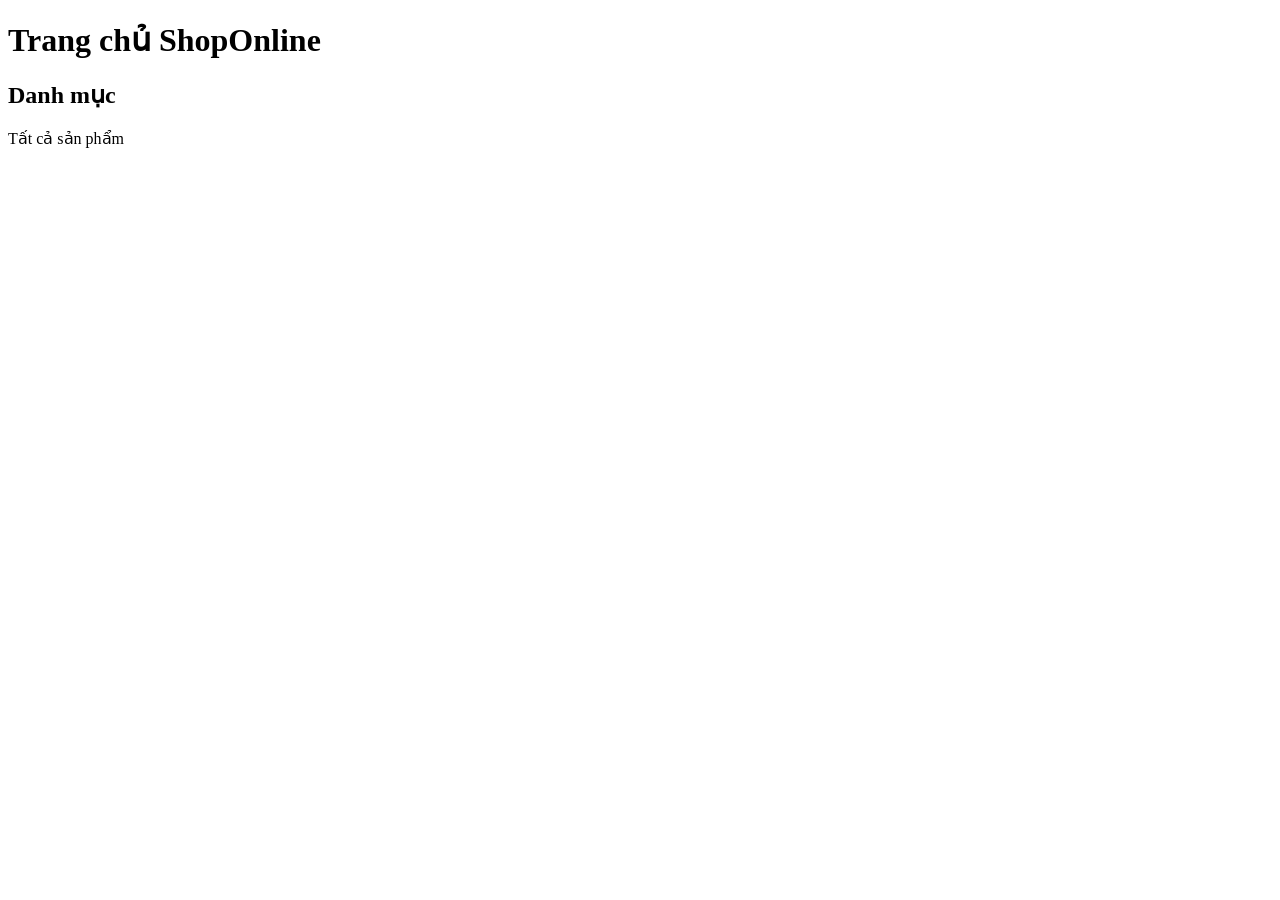
<file: saleappv/src/main/resources/templates/index.html>
<!DOCTYPE html>
<html lang="vi">

<head>
    <meta charset="UTF-8">
    <meta name="viewport" content="width=device-width, initial-scale=1.0">

    <title>ShopOnline - Cửa hàng trực tuyến</title>

    <link rel="stylesheet" th:href="@{/CSS/Home.css}">
</head>

<body>

    <h1>Trang chủ ShopOnline</h1>

    <h2>Danh mục</h2>

    <div class="category-list">

        <a th:href="@{/products}">
            Tất cả sản phẩm
        </a>

        <a th:each="c : ${categories}"
           th:href="@{/products/category/{id}(id=${c.id})}"
           th:text="${c.name}">
        </a>

    </div>

</body>

</html>
</file>
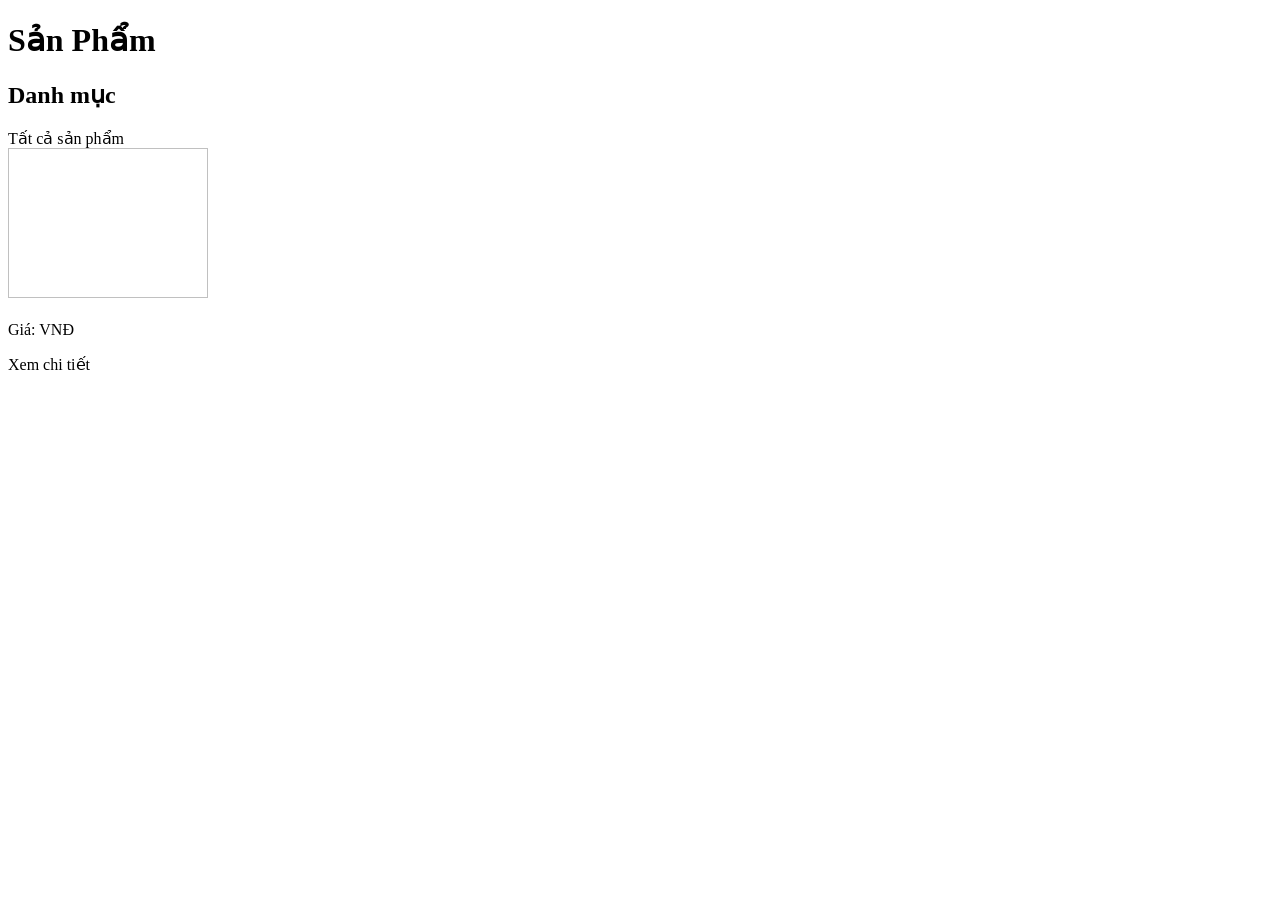
<file: saleappv/src/main/resources/templates/web/Product.html>
<!DOCTYPE html>
<html lang="vi">

<head>
    <meta charset="UTF-8">
    <meta name="viewport" content="width=device-width, initial-scale=1.0">

    <title>Sản phẩm - ShopOnline</title>

    <link rel="stylesheet" th:href="@{/CSS/Home.css}">
        <link rel="stylesheet" th:href="@{/CSS/Product.css}">
    
</head>

<body>

    <h1>Sản Phẩm</h1>

    <h2>Danh mục</h2>

    <div class="category-list">
        <a th:href="@{/products}">
            Tất cả sản phẩm
        </a>

        <a th:each="c : ${categories}"
           th:href="@{/products/category/{id}(id=${c.id})}"
           th:text="${c.name}">
        </a>

    </div>


    <!-- DANH SÁCH SẢN PHẨM -->

    <div class="product-list">

        <div class="product-card"
             th:each="p : ${products}">

            <img th:src="${p.image}"
                 width="200"
                 height="150">

            <h3 th:text="${p.name}"></h3>

            <p>
                Giá:
                <span th:text="${#numbers.formatDecimal(p.price, 0, 0)}">
                </span>
                VNĐ
            </p>

            <a th:href="@{/products/{id}(id=${p.id})}">
                Xem chi tiết
            </a>

        </div>

    </div>

</body>
</html>
</file>
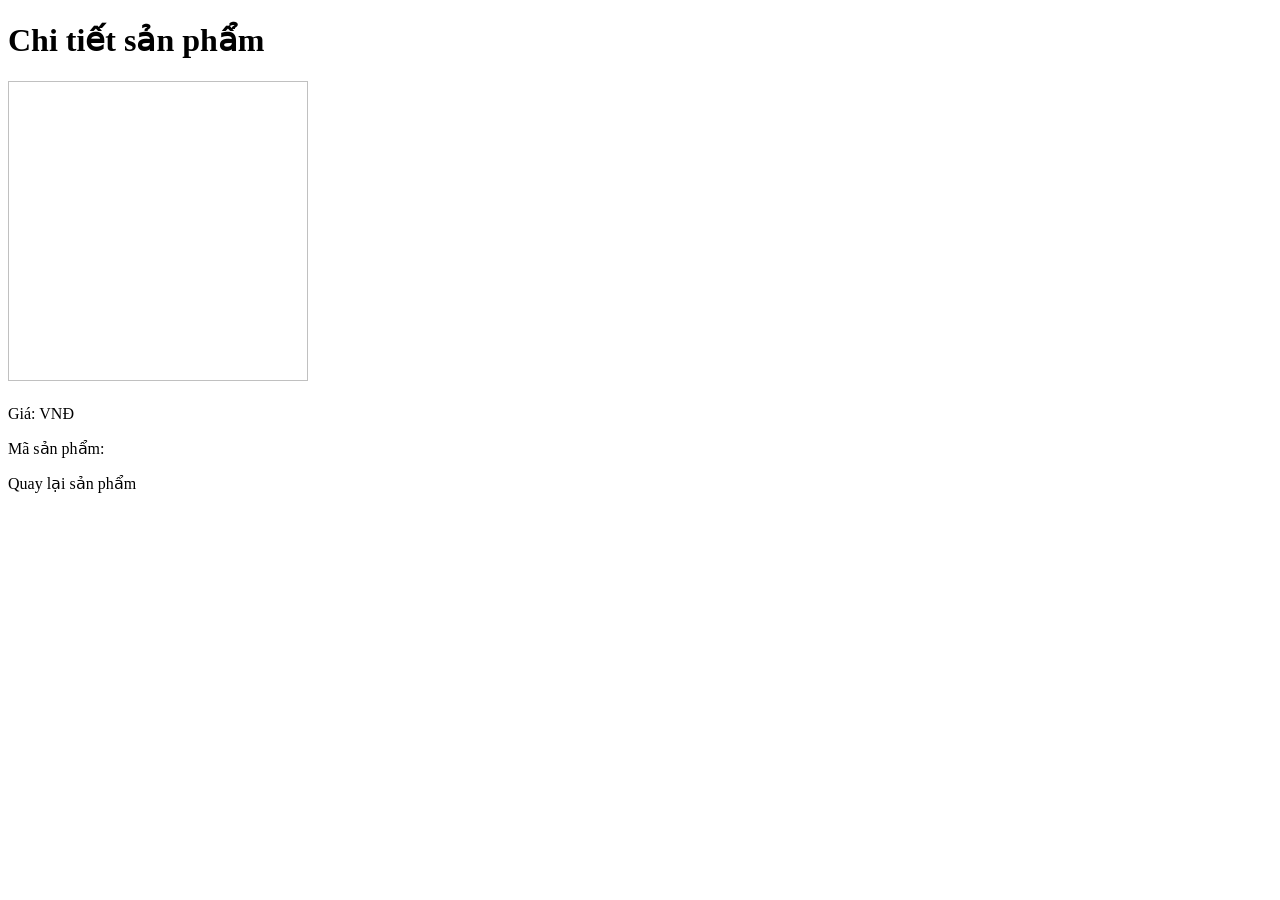
<file: saleappv/src/main/resources/templates/web/ProductDetail.html>
<!DOCTYPE html>
<html lang="vi">

<head>
    <meta charset="UTF-8">
    <meta name="viewport" content="width=device-width, initial-scale=1.0">

    <title>Chi tiết sản phẩm</title>

    <link rel="stylesheet" th:href="@{/CSS/ProductDetail.css}">
    
</head>

<body>

    <h1>Chi tiết sản phẩm</h1>

    <div class="product-detail">

        <img th:src="${product.image}"
             width="300"
             height="300">

        <div>

            <h2 th:text="${product.name}"></h2>

            <p>
                Giá:
                <span th:text="${#numbers.formatDecimal(product.price, 0, 0)}"></span>
                VNĐ
            </p>

            <p>
                Mã sản phẩm:
                <span th:text="${product.id}"></span>
            </p>

            <a th:href="@{/products}">
                Quay lại sản phẩm
            </a>

        </div>

    </div>

</body>

</html>
</file>
